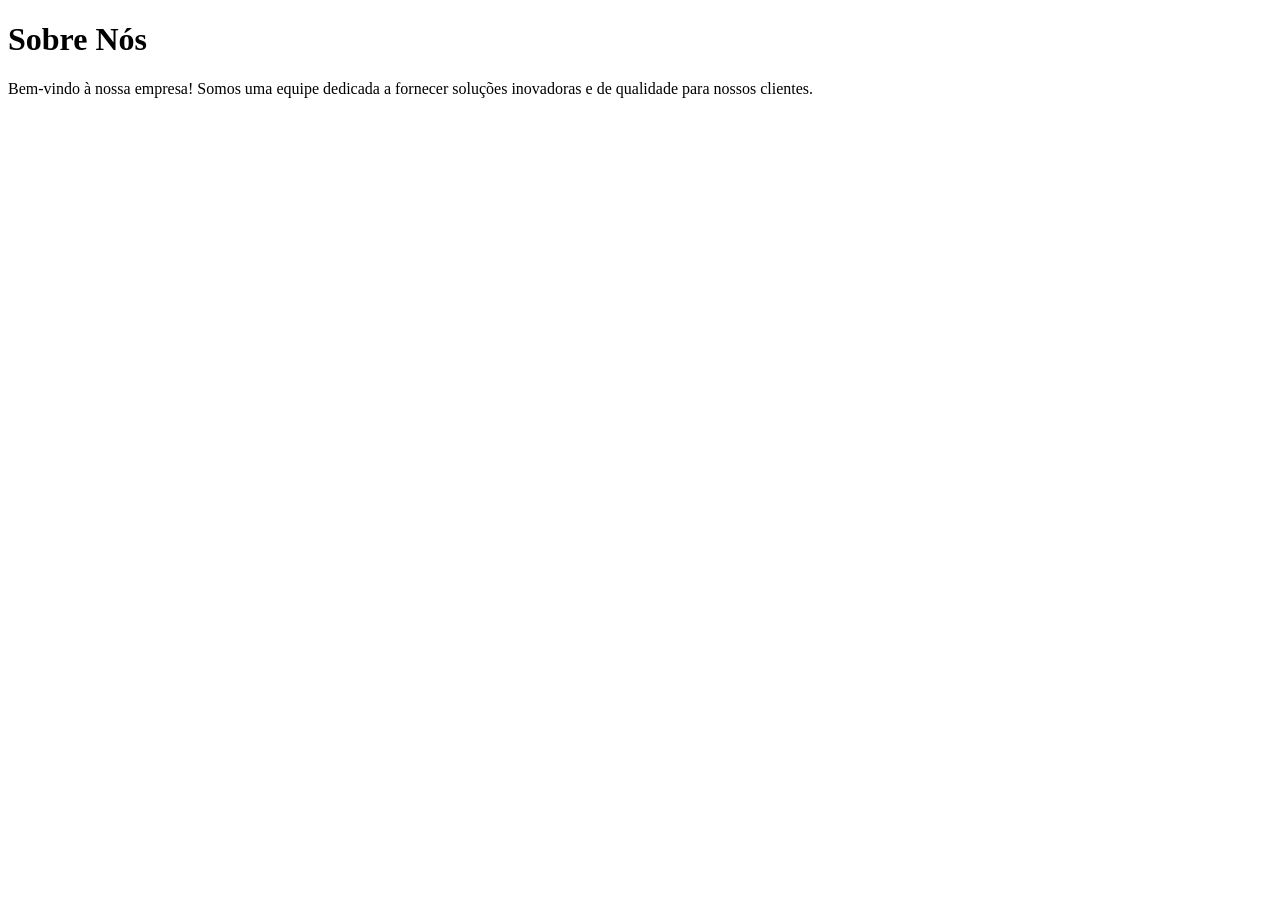
<file: pages/about.html>
<!DOCTYPE html>
<html lang="pt-br"> 
    <head>
        <meta charset="UTF-8">
        <meta name="viewport" content="width=device-width, initial-scale=1.0">
        <title>Sobre Nós</title>
    </head>
    <body>
        <header>
            <h1>Sobre Nós</h1>
        </header>
        <main>
            <p>Bem-vindo à nossa empresa! Somos uma equipe dedicada a fornecer soluções inovadoras e de qualidade para nossos clientes.</p>
        </main>
    </body>
</html>
</file>
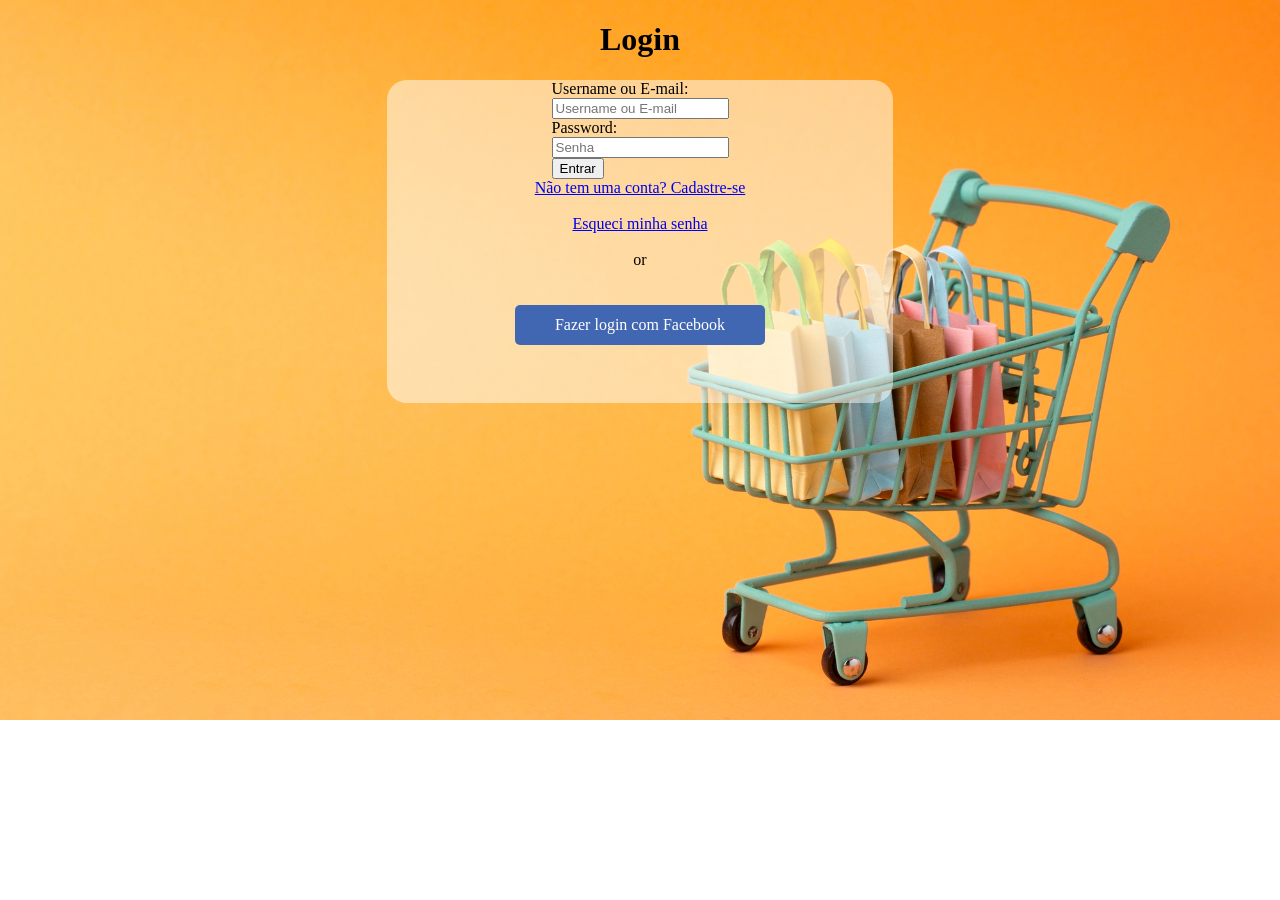
<file: pages/login.html>
<!DOCTYPE html>
<html>
    <head>
        <meta charset="UTF-8">
        <meta name="viewport" content="width=device-width, initial-scale=1">
        <meta name="appleid-signin-client-id" content="[CLIENT_ID]">
        <meta name="appleid-signin-scope" content="[SCOPES]">
        <meta name="appleid-signin-redirect-uri" content="[REDIRECT_URI]">
        <meta name="appleid-signin-state" content="[STATE]">
        <style>
        .signin-button {
            width: 250px;
            height: 40px;
        }
        </style>
        <title>Login</title>
    </head>
    <body style="background-image: url(loginFundo.jpg); background-repeat: no-repeat; background-size: cover;" >
        <h1 style="display: flex; justify-content: center;">Login</h1>
        <div style="display: flex; flex-direction: column; align-items: center; background: rgba(255, 255, 255, 0.5); border-radius: 20px; width: 40%; margin: 0 auto;">
            <form>
                <label for="username">Username ou E-mail:</label>
                <br>
                <input type="text/email" id="username" name="username" required autocomplete="email" placeholder="Username ou E-mail">
                <br>
                <label for="password">Password:</label>
                <br>
                <input type="password" id="password" name="password" required placeholder="Senha">
                <br>
                <button type="submit">Entrar</button>
            </form>
            <a href="register.html" target="_blank">Não tem uma conta? Cadastre-se</a>
            <br>
            <a href="esqueci-senha.html" target="_blank">Esqueci minha senha</a>
            <br>
            <span>or</span>
            <br>
            <!-- Google Sign In Button -->
            <script src="https://accounts.google.com/gsi/client" async></script>
            <div id="g_id_onload"
                data-client_id="YOUR_GOOGLE_CLIENT_ID"
                data-login_uri="https://your.domain/your_login_endpoint"
                data-auto_prompt="false">
            </div>
            <div class="g_id_signin"
                data-type="standard"
                data-size="large"
                data-theme="outline"
                data-text="sign_in_with"
                data-shape="rectangular"
                data-logo_alignment="left"
                data-width="250">
            </div>
            <br>
            <!-- Facebook Login Button -->
            <div id="spinner" style="background: #4267b2; border-radius: 5px; color: white; height: 40px; align-content: center; text-align: center; width: 250px;">Fazer login com Facebook</div>
            <div class="fb-login-button" data-max-rows="1" data-size="medium" data-button-type="continue_with" data-width="100%" data-scope="public_profile, email" data-use-continue-as="true" data-auto-logout-link="true"></div>
            <br>
            <!-- Apple Sign In Button -->
            <div id="appleid-signin" class="signin-button" data-color="black" data-border="true" data-type="sign-in" data-width="250px" data-height="100%"></div>
            <script type="text/javascript" src="https://appleid.cdn-apple.com/appleauth/static/jsapi/appleid/1/en_US/appleid.auth.js"></script>
        </div>
    </body>

</html>
</file>
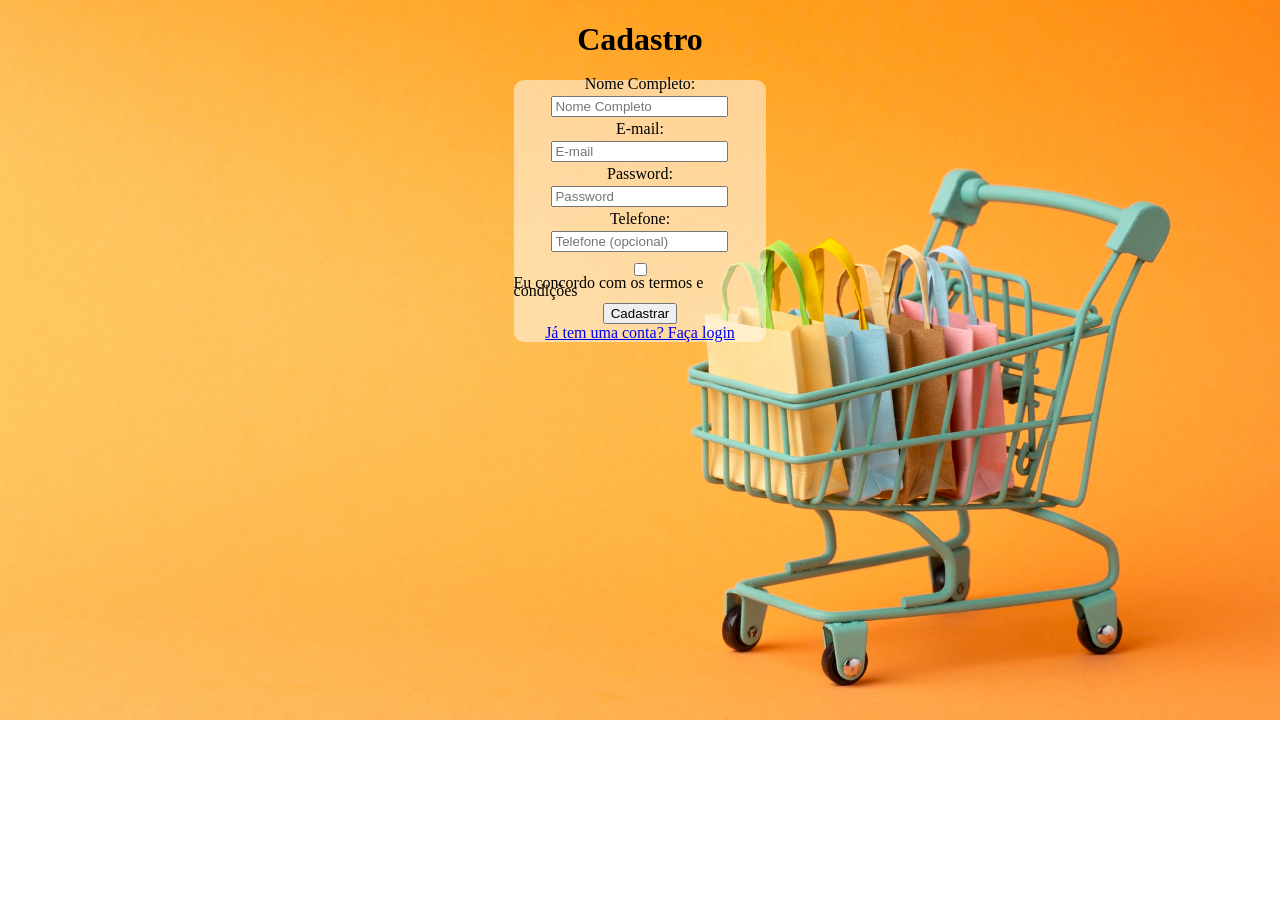
<file: pages/register.html>
<!DOCTYPE html>
<html>
    <head>
        <meta charset="UTF-8">
        <meta name="viewport" content="width=device-width, initial-scale=1">
        <title>Register</title>
    </head>
    <body style="background-image: url(loginFundo.jpg); background-repeat: no-repeat; background-size: cover;" >
        <h1 style="display: flex; justify-content: center;">Cadastro</h1>
        <div style="display: flex; flex-direction: column; align-items: center; background: rgba(255, 255, 255, 0.5); border-radius: 10px; width: 20%; margin: auto auto;">
            <form style="display: flex; flex-direction: column; align-items: center; width: 100%; line-height: 0.5;">
                <label for="username">Nome Completo:</label>
                <br>
                <input type="text" id="username" name="username" required placeholder="Nome Completo">
                <br>
                <label for="email">E-mail:</label>
                <br>
                <input type="email" id="email" name="email" required autocomplete="email" placeholder="E-mail">
                <br>
                <label for="password">Password:</label>
                <br>
                <input type="password" id="password" name="password" required placeholder="Password">
                <br>
                <label for="cellphone">Telefone:</label>
                <br>
                <input type="tel" id="cellphone" name="cellphone" placeholder="Telefone (opcional)">
                <br>
                <input type="checkbox" id="terms" name="terms" required>
                <label for="terms">Eu concordo com os termos e condições</label>
                <br>
                <button type="submit">Cadastrar</button>
            </form>
            <a href="login.html" target="_blank">Já tem uma conta? Faça login</a>
        </div>
    </body>
</html>
</file>
